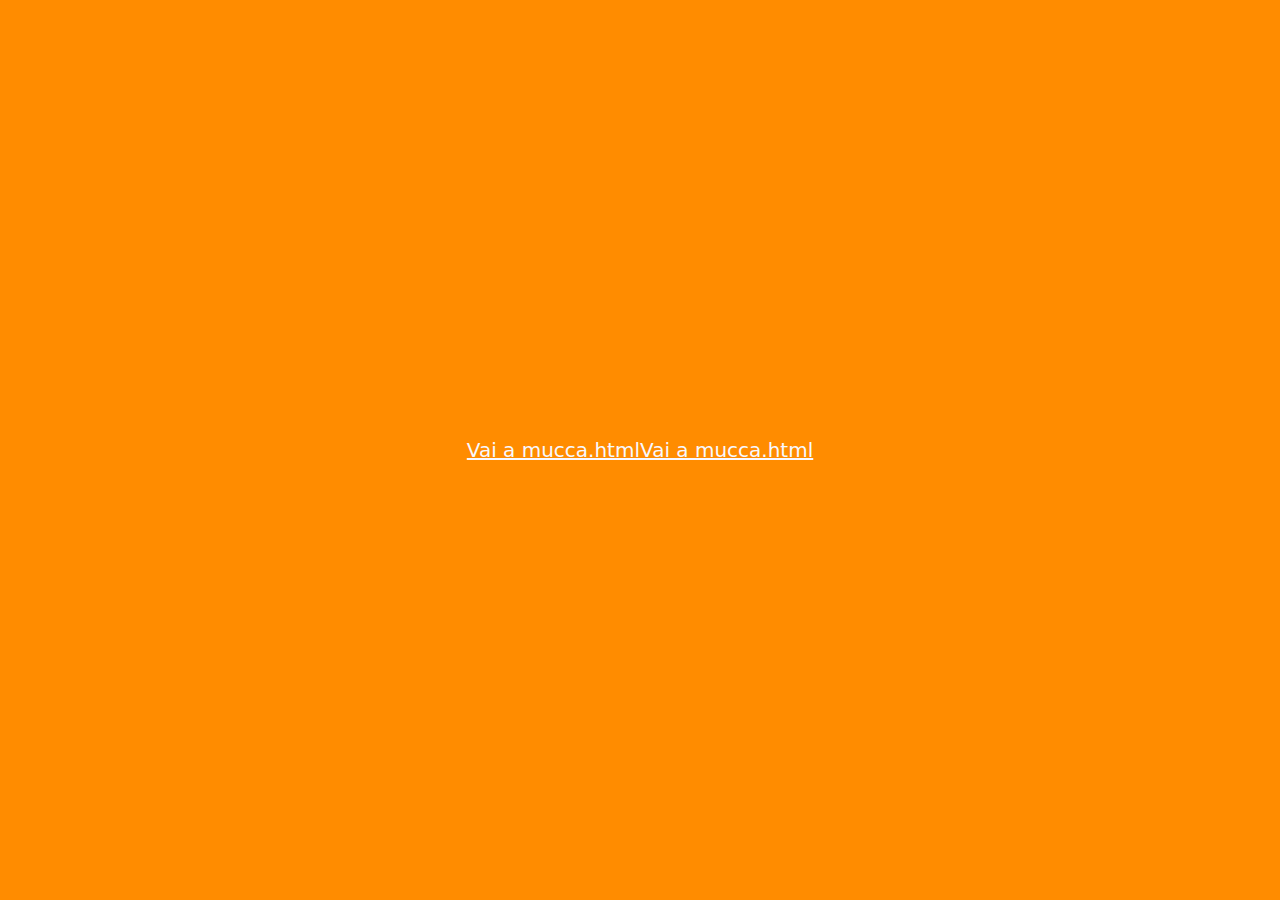
<file: index.html>
<!DOCTYPE html>
<html>
<head>
  <meta charset="UTF-8">
  <title>Index</title>
  <style>
    body { background-color: darkorange; color: GhostWhite; margin: 0; height:100vh; display:flex; align-items:center; justify-content:center; font-family: system-ui, -apple-system, "Segoe UI", Roboto, Arial; }
    a { color: GhostWhite; text-decoration: underline; font-size: 1.25rem; }
  </style>
</head>
<body>
  <a href="mucca.html">Vai a mucca.html</a>
</body>
</html>
<!DOCTYPE html>
<html>
<head>
  <meta charset="UTF-8">
  <title>Index</title>
  <style>
    body { background-color: darkorange; color: GhostWhite; margin: 0; height:100vh; display:flex; align-items:center; justify-content:center; font-family: system-ui, -apple-system, "Segoe UI", Roboto, Arial; }
    a { color: GhostWhite; text-decoration: underline; font-size: 1.25rem; }
  </style>
</head>
<body>
  <a href="mucca.html">Vai a mucca.html</a>
</body>
</html>
</file>
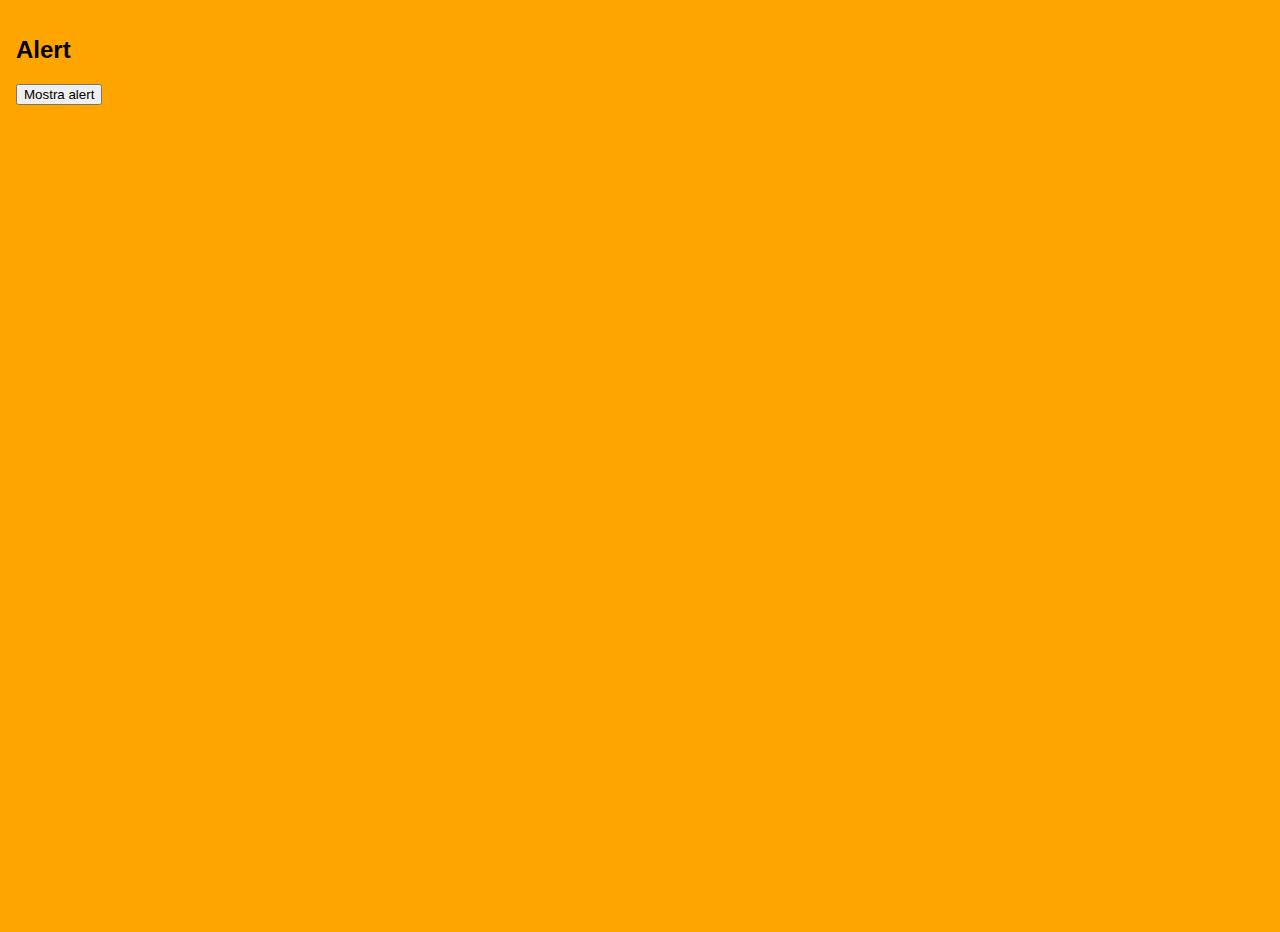
<file: alert.html>
<!DOCTYPE html>
<html>
<head>
  <meta charset="utf-8">
  <title>Alert example</title>
  <link rel="stylesheet" href="styles.css">
</head>
<body>
  <h2>Alert</h2>
  <button onclick="showAlert()">Mostra alert</button>
  <script>
    function showAlert() {
      alert('Questo è un alert generato dal bottone!');
    }
  </script>
</body>
</html>
</file>
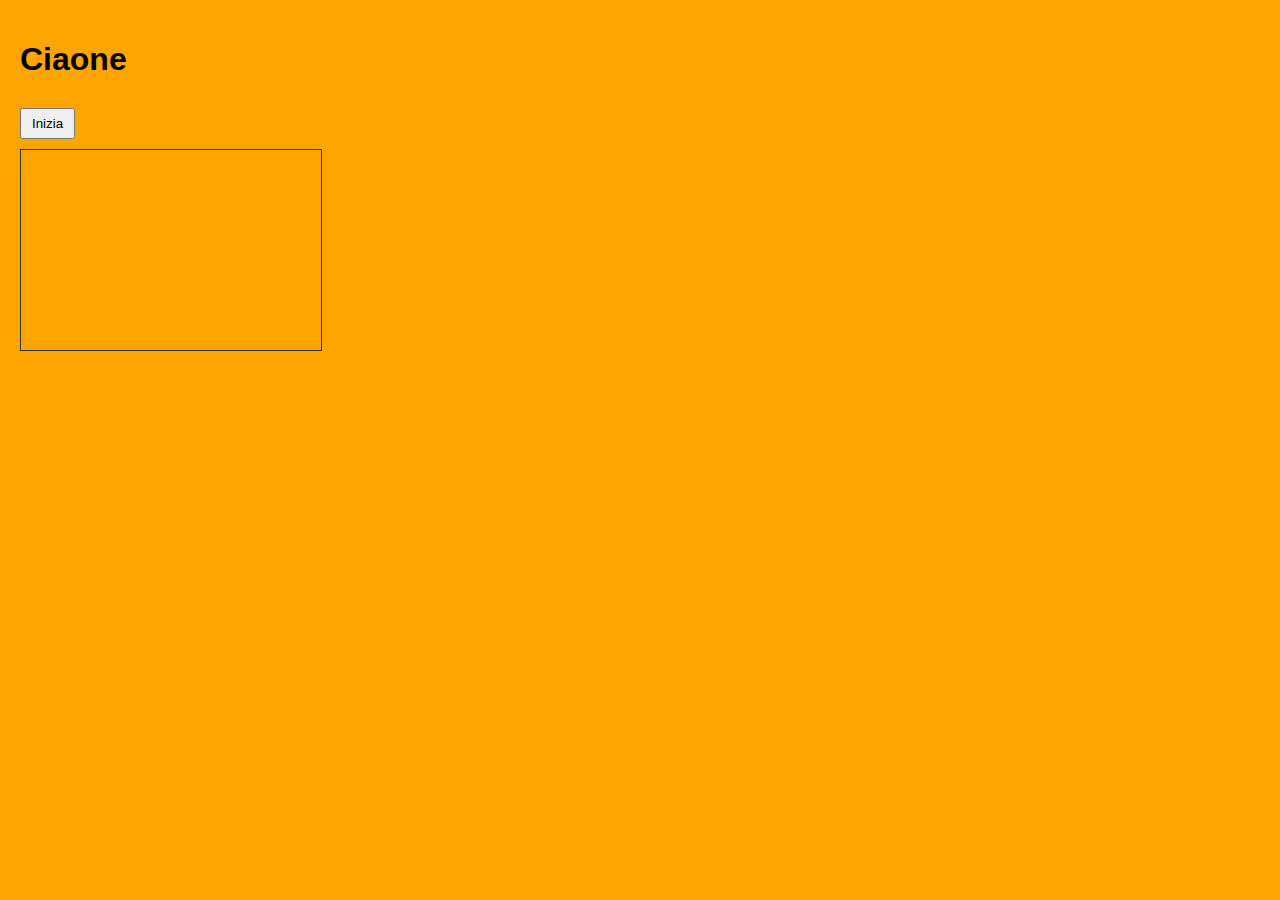
<file: ciaone.html>
<!DOCTYPE html>
<html>
<head>
  <meta charset="utf-8">
  <title>Ciaone</title>
  <link rel="stylesheet" href="stileciaone.css">
  <script defer src="ciaone.js"></script>
</head>
<body>
  <h1 id="title">Ciaone</h1>
  <button id="mainBtn">Inizia</button>
  <canvas id="canvasCiaone" width="300" height="200"></canvas>
</body>
</html>
</file>
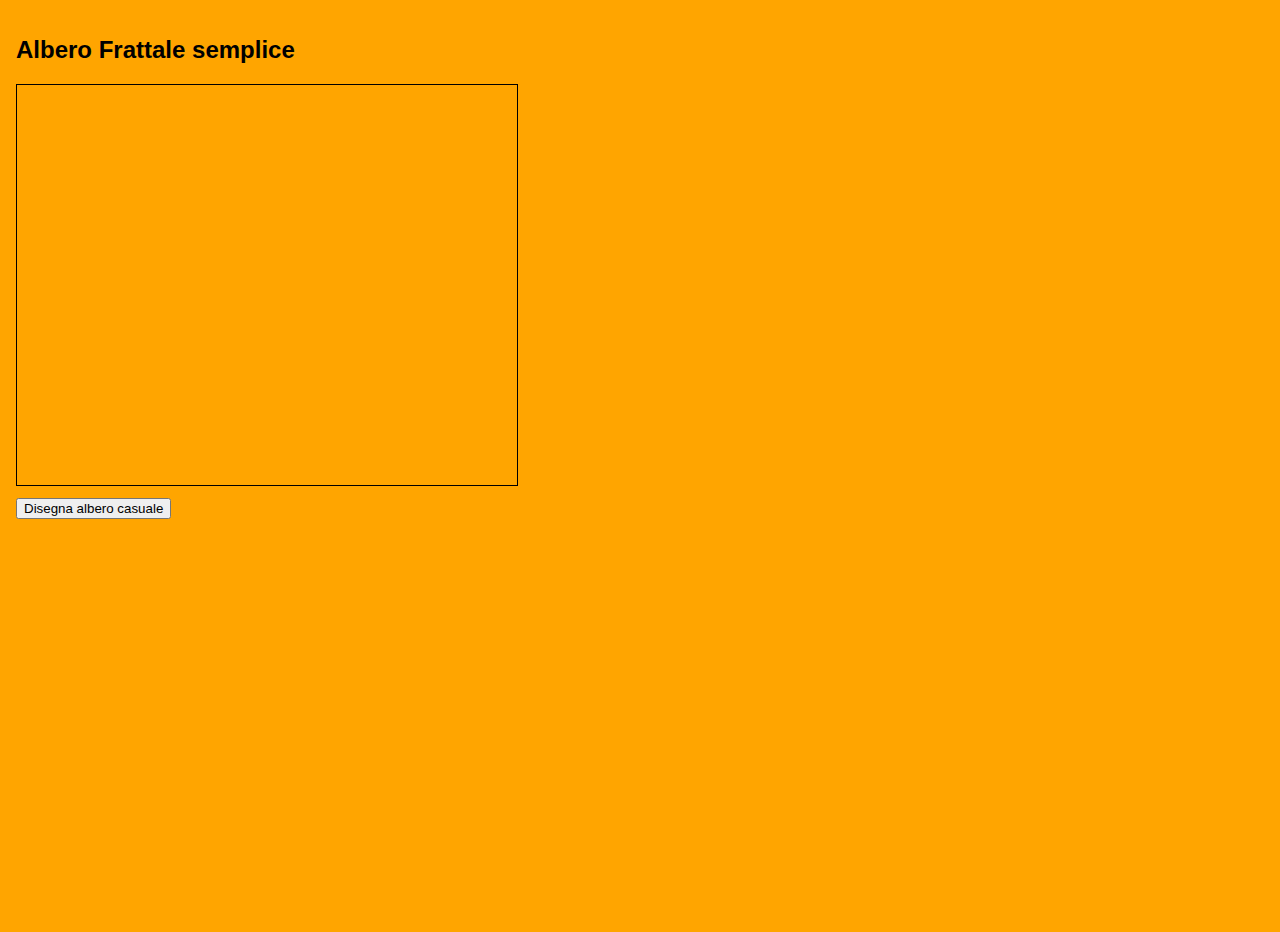
<file: fractal.html>
<!DOCTYPE html>
<html>
<head>
  <meta charset="utf-8">
  <title>Albero Frattale</title>
  <link rel="stylesheet" href="styles.css">
</head>
<body>
  <h2>Albero Frattale semplice</h2>
  <canvas id="fractalCanvas" width="500" height="400"></canvas>
  <div>
    <button id="grow">Disegna albero casuale</button>
  </div>
  <script>
    function drawTree(ctx, startX, startY, len, angle, depth) {
      if (depth === 0) return;
      ctx.save();
      ctx.translate(startX, startY);
      ctx.rotate(angle);
      ctx.beginPath();
      ctx.moveTo(0,0);
      ctx.lineTo(0, -len);
      ctx.stroke();
      // next branches
      var newX = 0;
      var newY = -len;
      var rand = Math.random();
      drawTree(ctx, newX, newY, len * (0.7 + rand*0.1), angle + 0.4, depth-1);
      drawTree(ctx, newX, newY, len * (0.7 + rand*0.1), angle - 0.4, depth-1);
      ctx.restore();
    }
    document.getElementById('grow').addEventListener('click', function() {
      var c = document.getElementById('fractalCanvas');
      var ctx = c.getContext('2d');
      ctx.clearRect(0,0,c.width,c.height);
      ctx.strokeStyle = '#3b2';
      ctx.lineWidth = 2;
      // randomize starting length and depth
      var depth = 8;
      drawTree(ctx, 250, 380, 80, 0, depth);
    });
  </script>
</body>
</html>
</file>
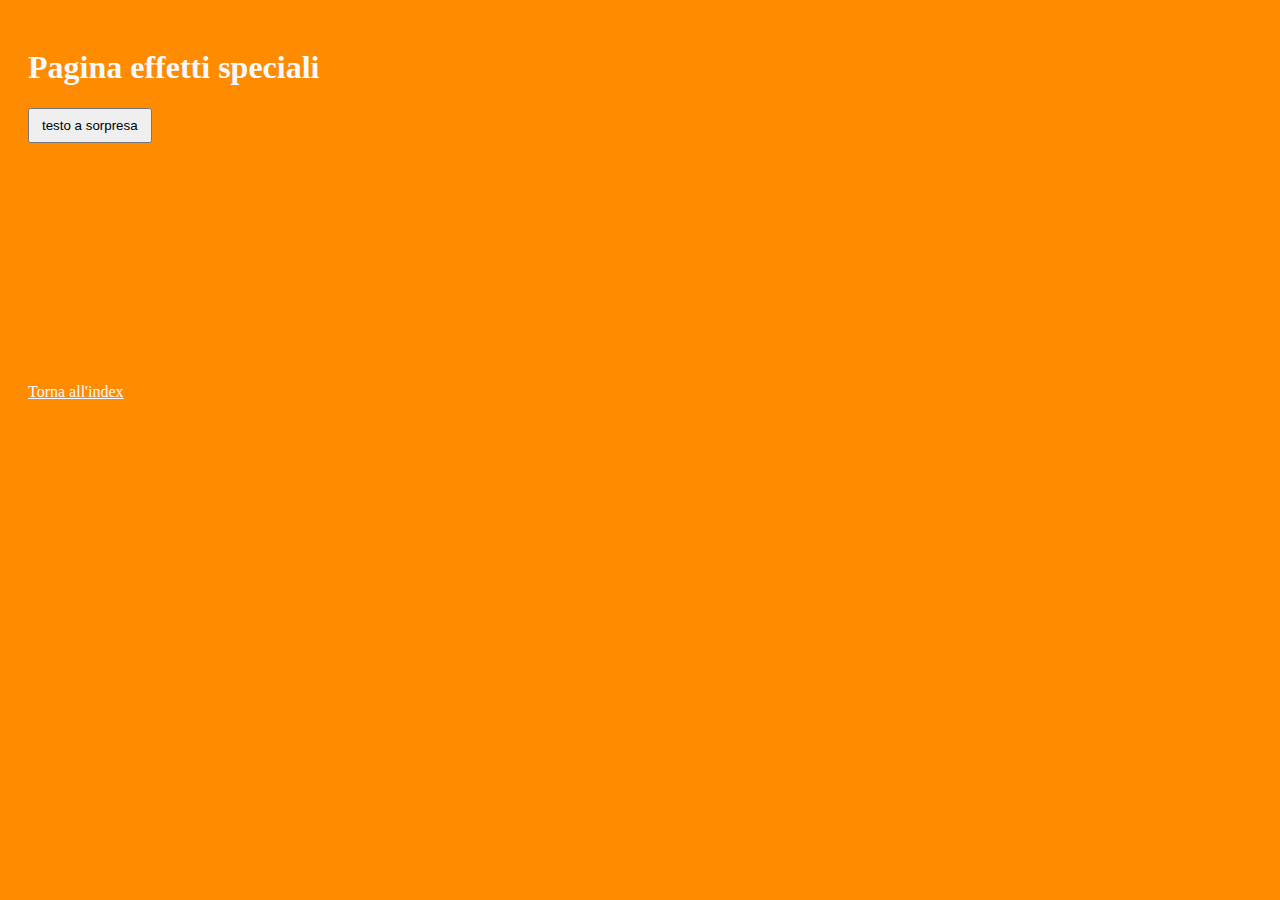
<file: mucca.html>
<!DOCTYPE html>
<html>
<head>
  <meta charset="utf-8">
  <title>Pagina effetti speciali</title>
  <style>
    body { 
      padding: 20px; 
      background-color: darkorange; 
      color: GhostWhite;
    }
    #message { margin: 10px 0; font-weight: bold; }
    #artCanvas { border: 1px solid #ccc; margin-top: 10px; background-color: white; }
    button { padding: 8px 12px; }
    a { color: GhostWhite; }
  </style>
</head>
<body>
  <h1>Pagina effetti speciali</h1>
  <button id="btn">testo a sorpresa</button>
  <div id="msg"></div>
  <canvas id="canvas" width="520" height="220"></canvas>
  <p><a href="index.html">Torna all'index</a></p>

  <script>
    const btn = document.getElementById('btn');
    const msg = document.getElementById('msg');
    const ctx = document.getElementById('canvas').getContext('2d');
    const squareSize = 18;
    let step = 0;

    const states = [
      { msg: '', btnText: 'testo a sorpresa' },
      { msg: 'PEPPEREPE', btnText: 'nuova sorpresa' },
      { msg: '', btnText: 'E ora un bel disegno', draw: true },
      { msg: '', btnText: 'Torna a capo' }
    ];

    btn.addEventListener('click', () => {
      const s = states[step];
      msg.textContent = s.msg;
      btn.textContent = s.btnText;
      
      if(step === 1) alert('TADAAAA!');
      if(s.draw) {
        ctx.clearRect(0, 0, 520, 220);
        drawTriangle(10, 10);
        drawRhombo(260, 20);
      }
      if(step === 2) ctx.clearRect(0, 0, 520, 220);
      
      step = (step + 1) % 4;
    });

    function drawTriangle(x, y) {
      ctx.fillStyle = '#2b6cb0';
      // Triangolo che punta verso l'alto
      for(let r = 0; r < 8; r++)
        for(let c = 0; c <= r; c++)
          ctx.fillRect(x + c * squareSize, y + r * squareSize, squareSize - 1, squareSize - 1);
    }

    function drawRhombo(x, y) {
      ctx.fillStyle = '#d53f8c';
      // Parte superiore del rombo (punta su)
      for(let r = 0; r < 6; r++) {
        const count = r * 2 + 1;
        const sx = x + (5 - r) * squareSize;
        for(let c = 0; c < count; c++)
          ctx.fillRect(sx + c * squareSize, y + r * squareSize, squareSize - 1, squareSize - 1);
      }
      // Parte inferiore del rombo (punta giù)
      for(let r = 4; r >= 0; r--) {
        const count = r * 2 + 1;
        const sx = x + (5 - r) * squareSize;
        for(let c = 0; c < count; c++)
          ctx.fillRect(sx + c * squareSize, y + (10 - r) * squareSize, squareSize - 1, squareSize - 1);
      }
    }
  </script>
</body>
</html>
</file>
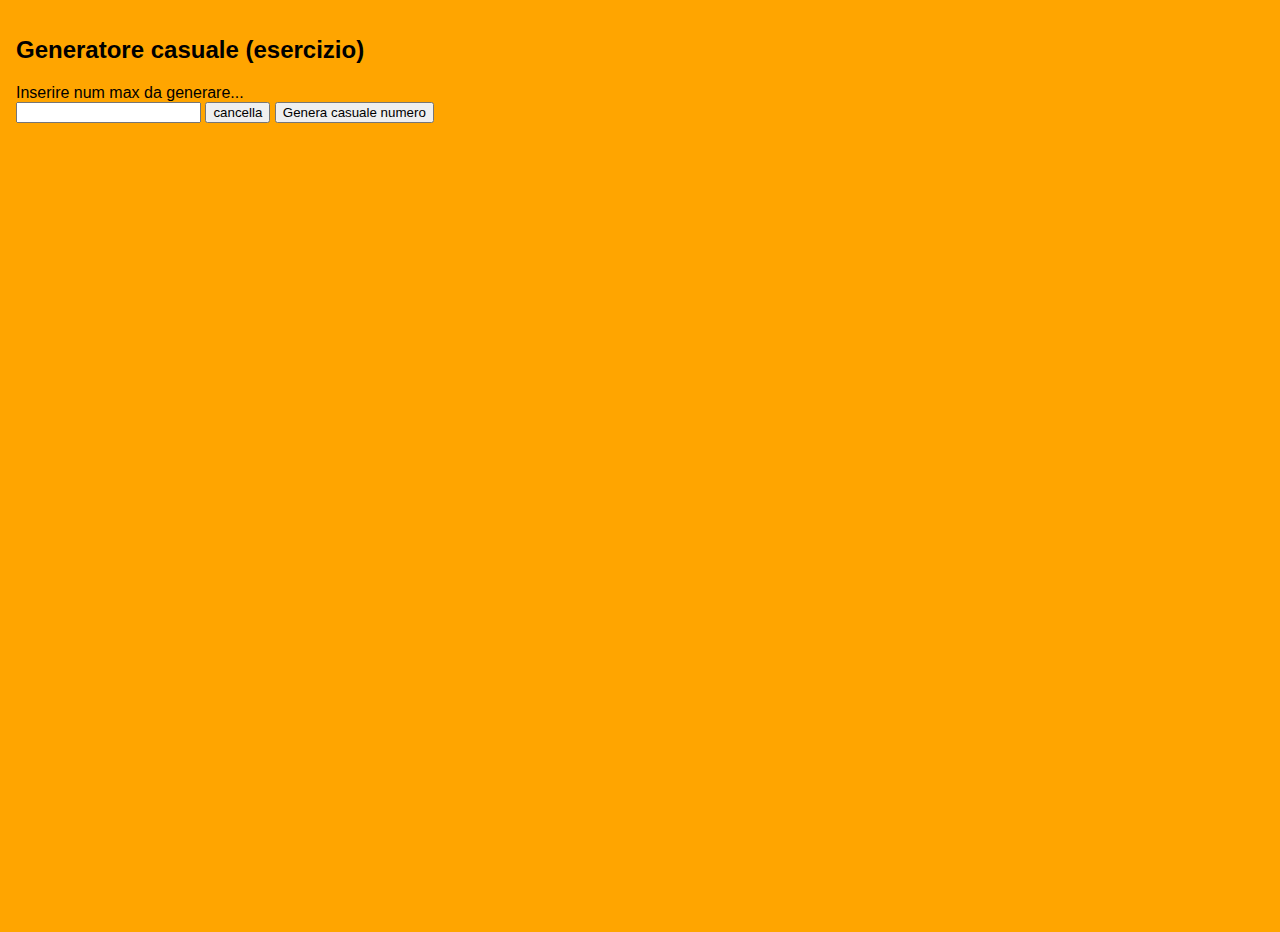
<file: random.html>
<!DOCTYPE html>
<html>
<head>
  <meta charset="utf-8">
  <title>Genera numero casuale</title>
  <link rel="stylesheet" href="styles.css">
</head>
<body>
  <h2>Generatore casuale (esercizio)</h2>
  <label>Inserire  num max  da generare...</label><br>
  <input type="text" id="testo">
  <button onclick="resetta()" value="cancella">cancella</button>
  <button onclick="genera()" id="bottone">Genera casuale numero</button>
  <p id="console"></p>

  <script>
    function genera() {
      var ct = document.getElementById("testo"); // commenta qui: prendo il riferimento all'input
      var consoleEl = document.getElementById("console"); // commenta qui: prendo il riferimento al paragrafo di output
      if (ct.value == "")
        consoleEl.innerHTML = "inserire il valore massimo da generare.";
      else {
        var num_max = ct.value; // commenta qui: uso il valore dell'input come massimo
        var num_generato = Math.floor((Math.random() * num_max) + 1); //commenta qui: genero un numero intero casuale tra 1 e num_max
        consoleEl.innerHTML = "IL numero casuale estratto è: " + num_generato; //commenta qui: mostro il risultato
      }
    }
    function resetta() {
      document.getElementById("testo").value = "";
      document.getElementById("console").innerHTML = "";
    }
  </script>
</body>
</html>
</file>
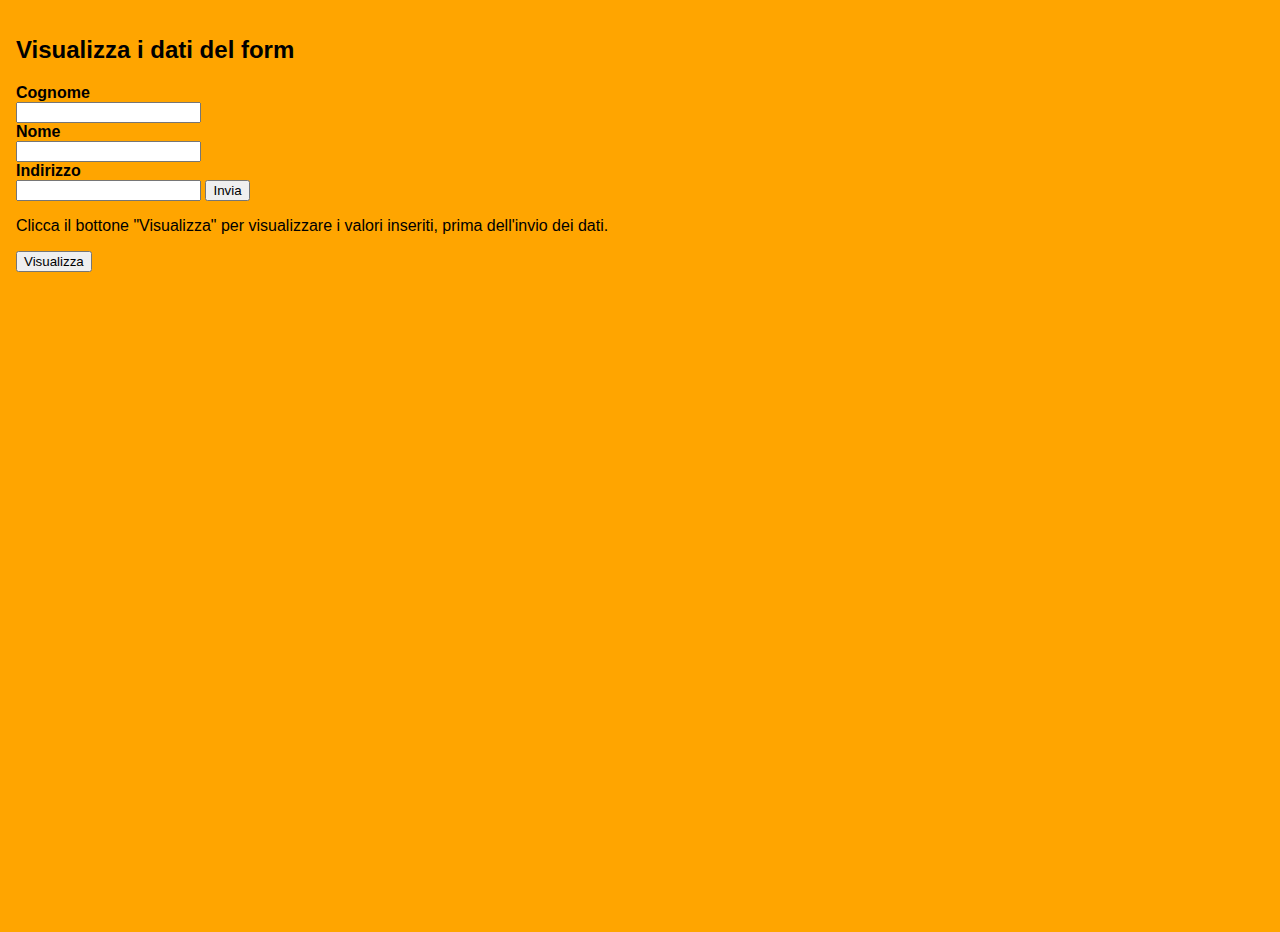
<file: visualizza.html>
<!DOCTYPE html>
<html>
<head>
  <meta charset="utf-8">
  <title>Visualizza form</title>
  <link rel="stylesheet" href="styles.css">
</head>
<body>
  <h2>Visualizza i dati del form</h2>
  <form id="dati" action="#">
    <label><b>Cognome</b></label><br/>
    <input type="text" name="cognome"><br/>
    <label><b>Nome</b></label><br/>
    <input type="text" name="nome"><br/>
    <label><b>Indirizzo</b></label><br/>
    <input type="text" name="indirizzo">
    <input type="submit" name='invia' value="Invia">
  </form>
  <p>Clicca il bottone "Visualizza" per visualizzare i valori inseriti, prima dell'invio dei dati.</p>
  <button onclick="visualizza()">Visualizza</button>
  <p id="console"></p>

  <script>
    // La funzione visualizza legge il form con name/id "dati" e costruisce
    // una stringa con i valori di ciascun elemento (tranne il submit).
    // Spiega: usiamo document.forms["dati"] per ottenere il form,
    // poi cicliamo sugli elementi e leggiamo .value.
    function visualizza() {
      var v = document.forms["dati"]; // ottengo il form
      var text = "";
      // v.length include anche l'elemento submit, quindi -1 per evitarlo
      for (var i = 0; i < v.length - 1; i++) {
        text += v.elements[i].value + "<br>";
      }
      document.getElementById("console").innerHTML = text;
    }
  </script>
</body>
</html>
</file>
<file: styles.css>
/* styles.css - orange background */
html, body {
  height: 100%;
  margin: 0;
}
body {
  background-color: orange;
  font-family: Arial, sans-serif;
  padding: 16px;
}
canvas {
  border: 1px solid #000000;
  display: block;
  margin-bottom: 12px;
}
.controls > button {
  margin-right: 8px;
  padding: 6px 10px;
}
</file>
<file: stileciaone.css>
body { background: orange; font-family: Arial, sans-serif; padding: 12px; }
#canvasCiaone { border: 1px solid #333; display:block; margin-top:10px; }
#mainBtn { margin-top:8px; padding:6px 10px; }
</file>
